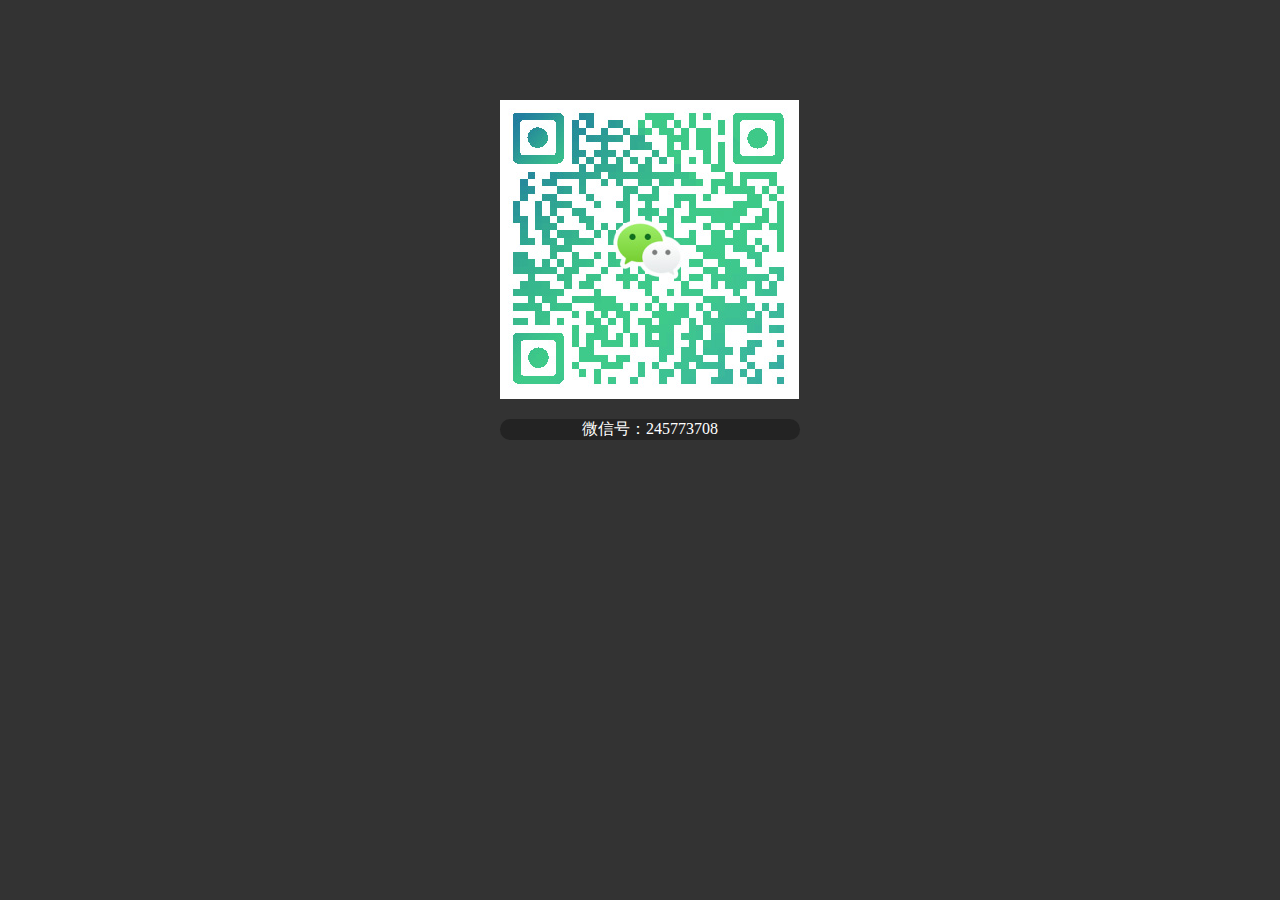
<file: weixin.html>
<!DOCTYPE html>
<html lang="en">
<head>
	<meta charset="UTF-8">
	<title>微信二维码</title>
</head>
<style>
	body{
		background-color: #333;
	}
	div{
		width: 300px;
		height: auto;
		position: absolute;
		top: 100px;
		left: 500px;
	}
	div p{
		text-align: center;
		background-color: #232323;
		border-radius: 50px;
		color: #fff;
	}
</style>
<body>
	<div>
		<img src="images/weixin.jpg" alt="微信二维码">
		<p>微信号：245773708</p>
	</div>
</body>
</html>
</file>
